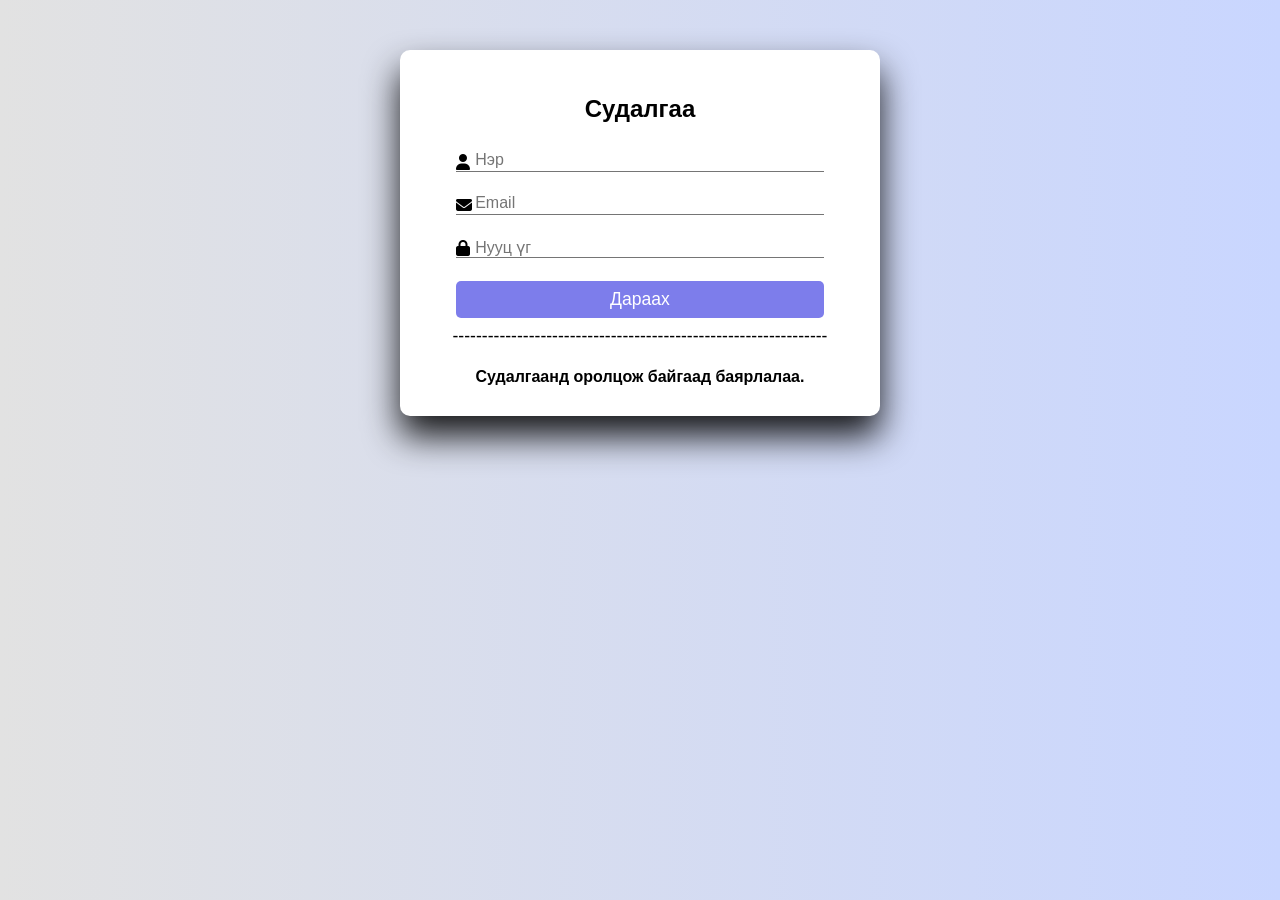
<file: index.html>
<!DOCTYPE html>
<html lang="en">
<head>
    <meta charset="UTF-8">
    <meta name="viewport" content="width=device-width, initial-scale=1.0">
    <title>Судалгаа</title>
    <link rel="stylesheet" href="https://cdnjs.cloudflare.com/ajax/libs/font-awesome/6.7.2/css/all.min.css">
    <link rel="stylesheet" href="style.css">
</head>
<body>
        <div class="container" id="signUp" >
            <h1 class="form-title">Судалгаа</h1>
                <form method="post" action="register.php">
                    <div class="input-group">
                        <i class="fas fa-user"></i>
                        <input type="text" name="fName" id="fName" placeholder="first Name" required>
                        <label for="fName">Нэр</label>
                    </div>
                    <div class="input-group">
                        <i class="fa fa-envelope"></i>
                        <input type="email" name="email" id="email" placeholder="email" required>
                        <label for="email">Email</label>
                    </div>
                    <div class="input-group">
                        <i class="fas fa-lock"></i>
                        <input type="password" name="password" id="password" placeholder="password" required>
                        <label for="password">Нууц үг</label>
                    </div>
                    <input type="submit" class="btn" value="Дараах" name="signUp">
                </form>
                <p class="or">
                ----------------------------------------------------------------    
                </p>
               
                <div class="links">
                    <p> Судалгаанд оролцож байгаад баярлалаа. </p>
                </div>
            </div>
        <script src="script.js"></script>
</body>
</html>
</file>
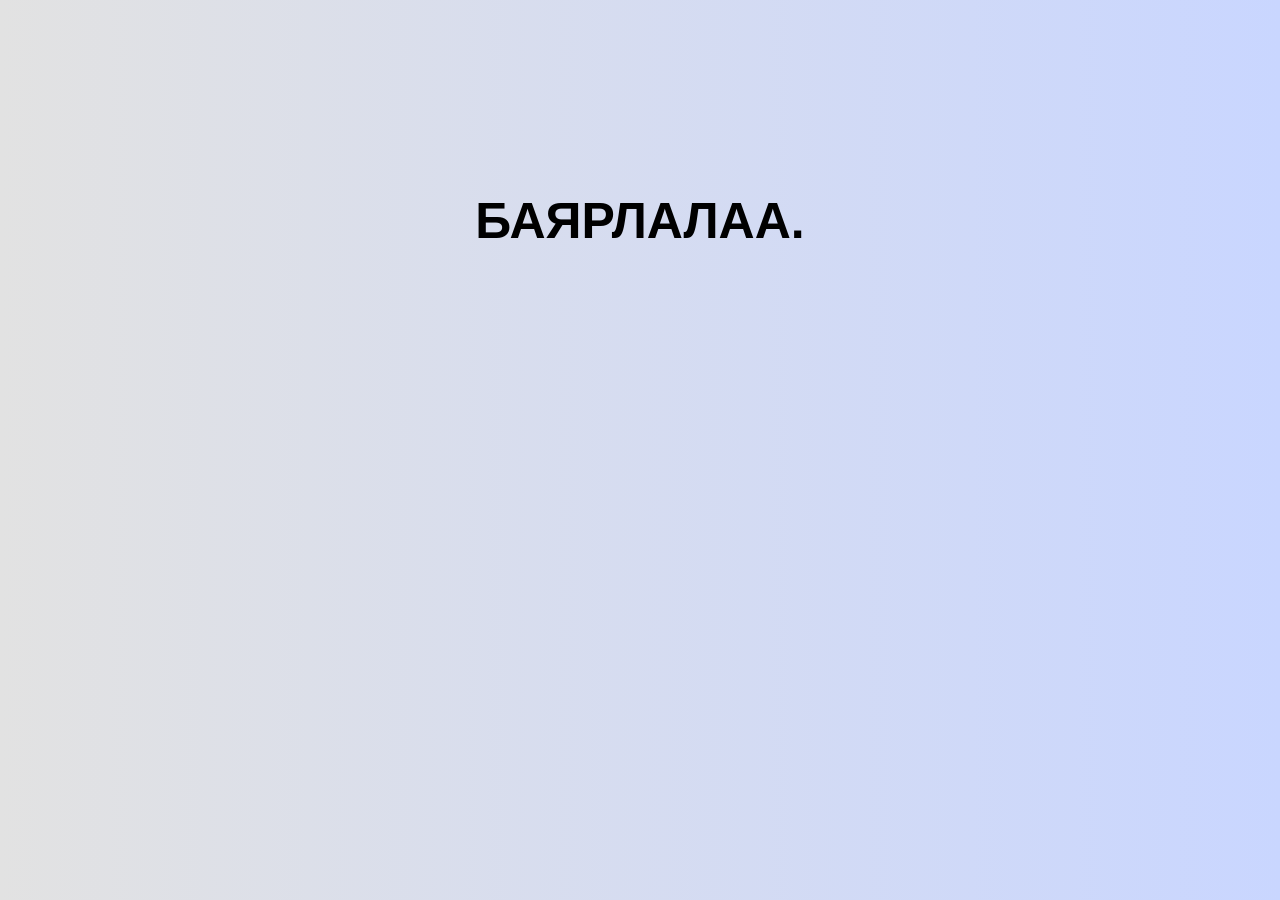
<file: Finish.html>
<!DOCTYPE html>
<html lang="en">
<head>
    <meta charset="UTF-8">
    <meta name="viewport" content="width=device-width, initial-scale=1.0">
    <title>Төгсөв</title>
    <link rel="stylesheet" href="https://cdnjs.cloudflare.com/ajax/libs/font-awesome/6.7.2/css/all.min.css">
    <link rel="stylesheet" href="style.css">
</head>
<body>
    <div style="text-align:center; padding:15%;">   
        <p style="font-size:50px; font-weight:bold;">
            БАЯРЛАЛАА.  </p>
    </div>
</body>
</html>
</file>
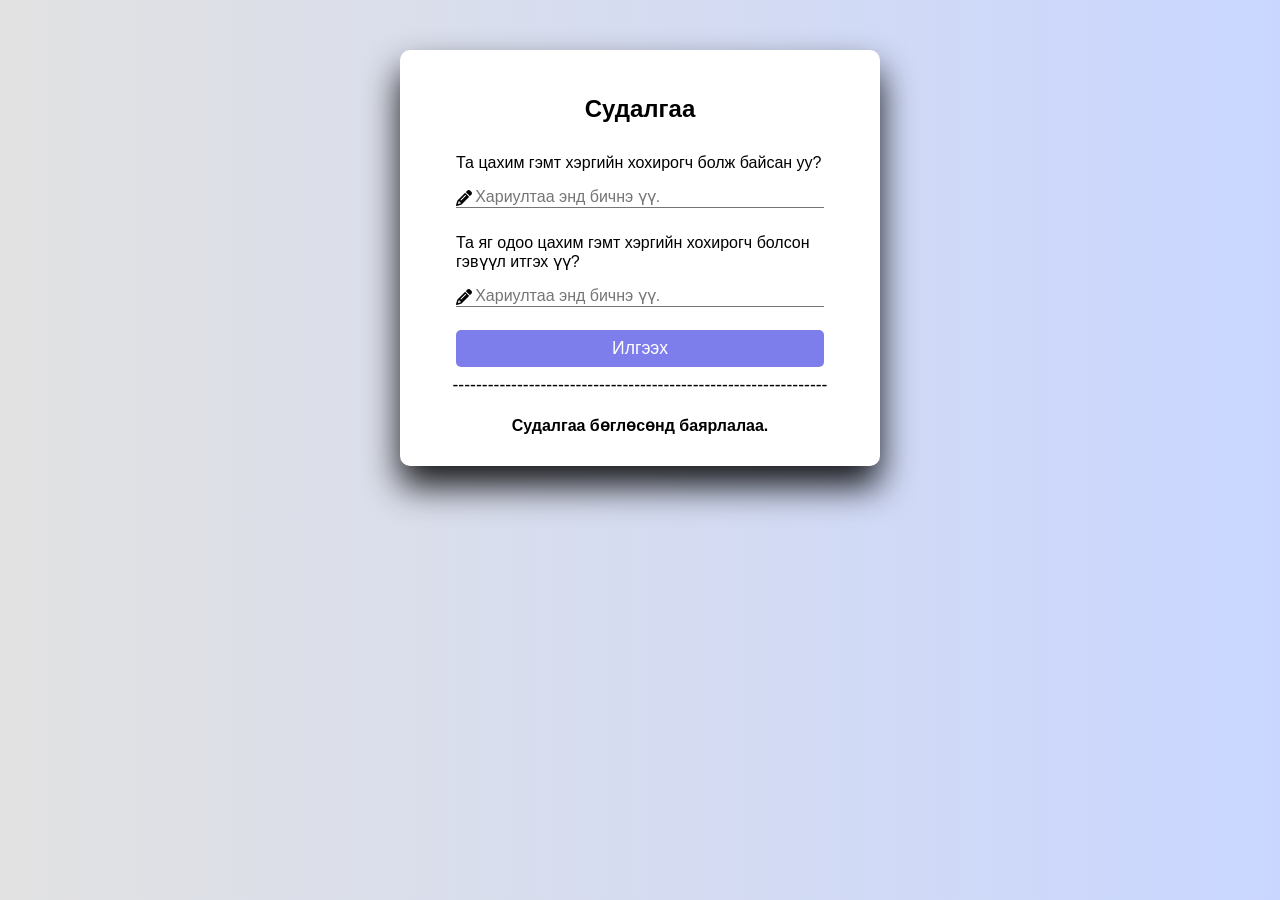
<file: home.html>
<!DOCTYPE html>
<html lang="en">
<head>
    <meta charset="UTF-8">
    <meta name="viewport" content="width=device-width, initial-scale=1.0">
    <title>Хүсэлт илгээх</title>
    <link rel="stylesheet" href="https://cdnjs.cloudflare.com/ajax/libs/font-awesome/6.7.2/css/all.min.css">
    <link rel="stylesheet" href="style.css">
</head>
<body>
    <div class="container" id="signIn">
        <h1 class="form-title">Судалгаа</h1>
            <form method="post" action="register2.php">
                <div class="input-group">
                    <p>Та цахим гэмт хэргийн хохирогч болж байсан уу?</p><br>
                    <i class="fa fa-pencil"></i>
                    <input type="text" name="app" id="app" placeholder="app" required>
                    <label for="app">Хариултаа энд бичнэ үү.</label>
                </div>
                <div class="input-group">
                    <p>Та яг одоо цахим гэмт хэргийн хохирогч болсон гэвүүл итгэх үү?</p><br>
                    <i class="fa fa-pencil"></i>
                    <input type="text" name="loanAmount" id="loanAmount" placeholder="loan Amount" required>
                    <label for="app">Хариултаа энд бичнэ үү.</label>
                </div>

                <input type="submit" class="btn" value="Илгээх" name="signIn">
            </form>
            <p class="or">
            ----------------------------------------------------------------
                    </p>
           
            <div class="links">
                <p> Судалгаа бөглөсөнд баярлалаа. </p>
            </div>
        </div>
        <script src="script.js"></script>
</body>
</html>
</file>
<file: style.css>
*{
    margin:0;
    padding:0;
    box-sizing:border-box;
    font-family:"poppins",sans-serif;
}
body{
    background-color: #c9d6ff;
    background:linear-gradient(to right,#e2e2e2,#c9d6ff)
}
.container{
    background: #ffffff;
    width: 480px;
    padding:1.5rem;
    margin: 50px auto;
    border-radius: 10px;
    box-shadow: 0 20px 35px rgba(0, 0, 1, 0.9);
}
form{
    margin:0 2rem;
}
.form-title{
    font-size: 1.5rem;
    font-weight: bold;
    text-align: center;
    padding: 1.3rem;
    margin-bottom: 0.4rem;
}
input{
    color:inherit;
    width:100%;
    background-color: transparent;
    border: none;
    border-bottom: 1px solid #757575;
    padding-left: 1.5rem;
    font-size: 15px;
}
.input-group{
    padding: 1% 0;
    position: relative;
}
.input-group i{
    position: absolute;
    color: black;
}
input:focus{
    background-color: transparent;
    outline: transparent;
    border-bottom:2px solid hsl(327, 90%, 28%)  
}
input::placeholder{
    color:transparent;
}
label{
    color:#757575;
    position: relative;
    left: 1.2rem;
    top: -1.3rem;
    cursor:auto;
    transition: 0.3s ease all;
}
input:focus~label,input:not(:placeholder-shown)~label{
    top: -3em;
    color:hsl(327, 90%, 28%);
    font-size: 15px;
}
.recover{
    text-align: right;
    font-size: 1rem;
    margin-bottom: 1rem;
}
.recover a{
    text-decoration: none;
    color:rgba(125, 125, 235);
}
.recover a:hover{
    color: blue;
    text-decoration: underline;
}
.btn{
    font-size: 1.1rem;
    padding: 8px 0;
    border-radius: 5px;
    outline: none;
    border:none;
    width: 100%;
    background: rgba(125, 125, 235);
    color:white;
    cursor: pointer;
    transition: 0.9s;
}
.btn:hover{
    background:#07001f ;
}
.or{
    font-size: 1.1rem;
    margin-top: 0.5rem;
    text-align: center;
}
.icons{
    text-align: center;
}
.icons i{
    color: rgba(125, 125, 235);
    padding: 0.8rem 1.5rem;
    border-radius: 10px;
    font-size: 1.5rem;
    cursor: pointer;
    border: 2px solid #dfe9f5;
    margin: 0 15px;
    transition: 1s;
}
.icons i:hover{
    background:#07001f;
    font-size: 1.6rem;
    border: 2px solid rgba(125, 125, 235);
}
.links{
    display: flex;
    justify-content: space-around;
    padding: 0.4rem;
    margin-top: 0.9rem;
    font-weight: bold;
}
button{
    color: rgba(125, 125, 235);
    border:none;
    background-color: transparent;
    font-size: 1rem;
    font-weight: bold;
}
button:hover{
    text-decoration: underline;
    color: blue;
}
</file>
